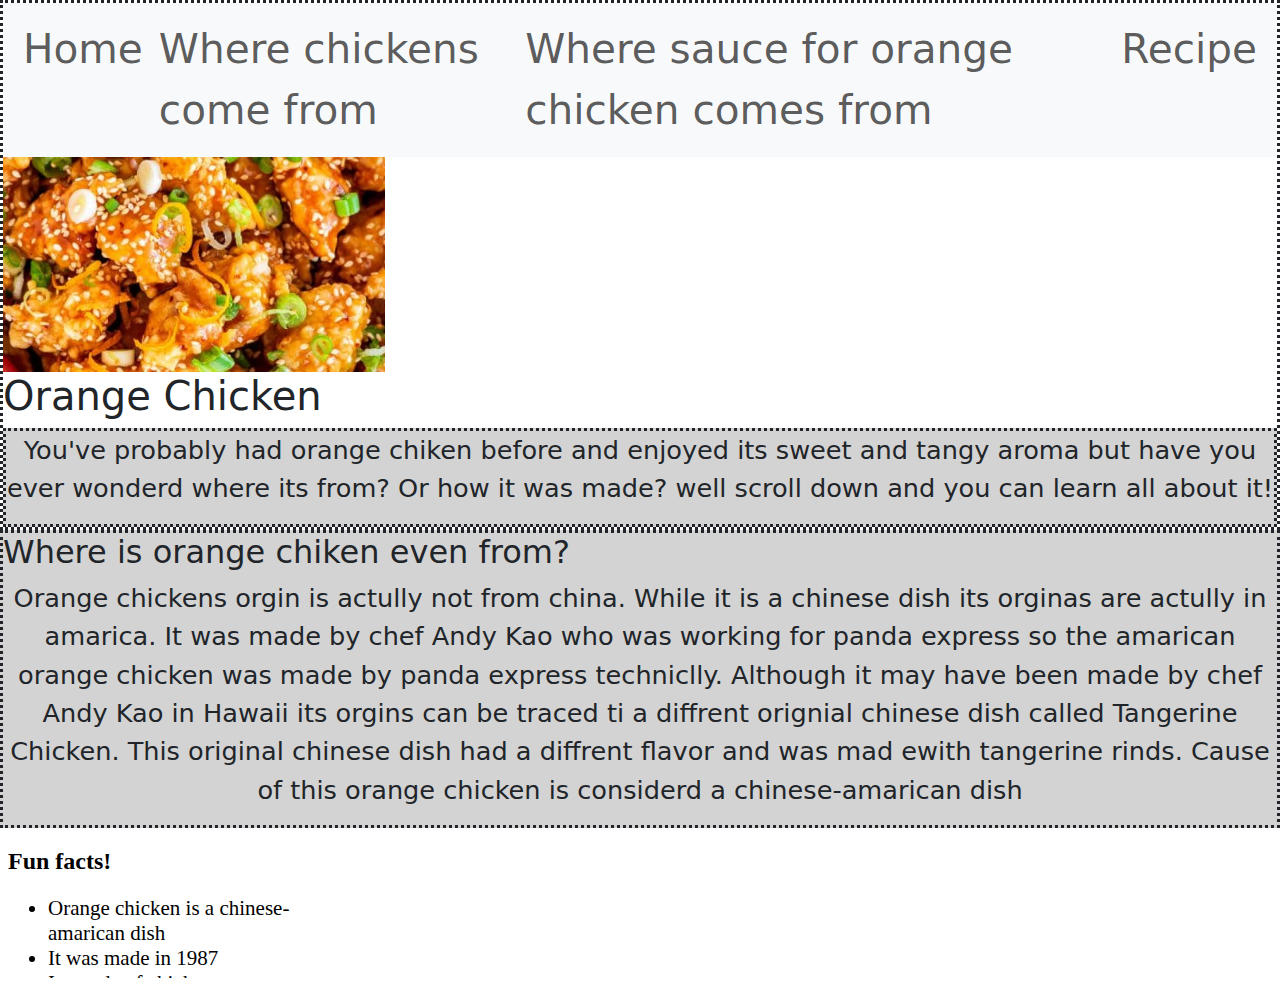
<file: index.html>
<!DOCTYPE html>
<html lang="en">
	<head>
		<title>Orange chicken website YEAH!!!!!!!!!!!!!!!!!!!!!!!!!!!!!!!!!!!!!!!!!!!!!!!!!!</title>
		<link href="https://cdn.jsdelivr.net/npm/bootstrap@5.3.3/dist/css/bootstrap.min.css" rel="stylesheet">
		<script src="https://cdn.jsdelivr.net/npm/bootstrap@5.3.3/dist/js/bootstrap.bundle.min.js"></script>		
		<link rel="stylesheet" href="organge.css">
		<link rel="icon" type="image/x-icon" href="OrangeChicken.jpg">
	</head>
	<body>
	   <div id="simple-dotted">
		<nav class="navbar navbar-expand-sm bg-light">
		  <div class="container-fluid">
			<!-- Links -->
			<ul class="navbar-nav">
			  <li class="nav-item">
				<a class="nav-link" href="index.html">Home</a>
			  </li>
			  <li class="nav-item">
				<a class="nav-link" href="info.html">Where chickens come from</a>
			  </li>
			  <li class="nav-item">
				<a class="nav-link" href="orange1.html">Where sauce for orange chicken comes from</a>
			  </li>
			  <li class="nav-item">
				<a class="nav-link" href="recipe.html">Recipe</a>
			  </li>
			</ul>
		  </div>

		</nav>
		<img src="orange-chicken-1-12-480x270.jpg" alt="orange chiken banner" class="Banner-orange-chicken">
		<h1>Orange Chicken</h1>
		<div class="border-dotted">
			<p>You've probably had orange chiken before and enjoyed its sweet and tangy aroma but have you ever wonderd where its from? Or how it was made? well scroll down and you can learn all about it!</p>
		</div>
		
		 
	    </div>
		<div class="border-dotted">
			<h2>Where is orange chiken even from?</h2>
			<p>Orange chickens orgin is actully not from china. While it is a chinese dish its orginas are actully in amarica. It was made by chef Andy Kao who was working for panda express so the amarican orange chicken was made by panda express techniclly. Although it may have been made by chef Andy Kao in Hawaii its orgins can be traced ti a diffrent orignial chinese dish called Tangerine Chicken. This original chinese dish had a diffrent flavor and was mad ewith tangerine rinds. Cause of this orange chicken is considerd a chinese-amarican dish </p>
		</div>
		<iframe src="ornage.html" title="website extnesion"></iframe> 
	</body>
</html>
</file>
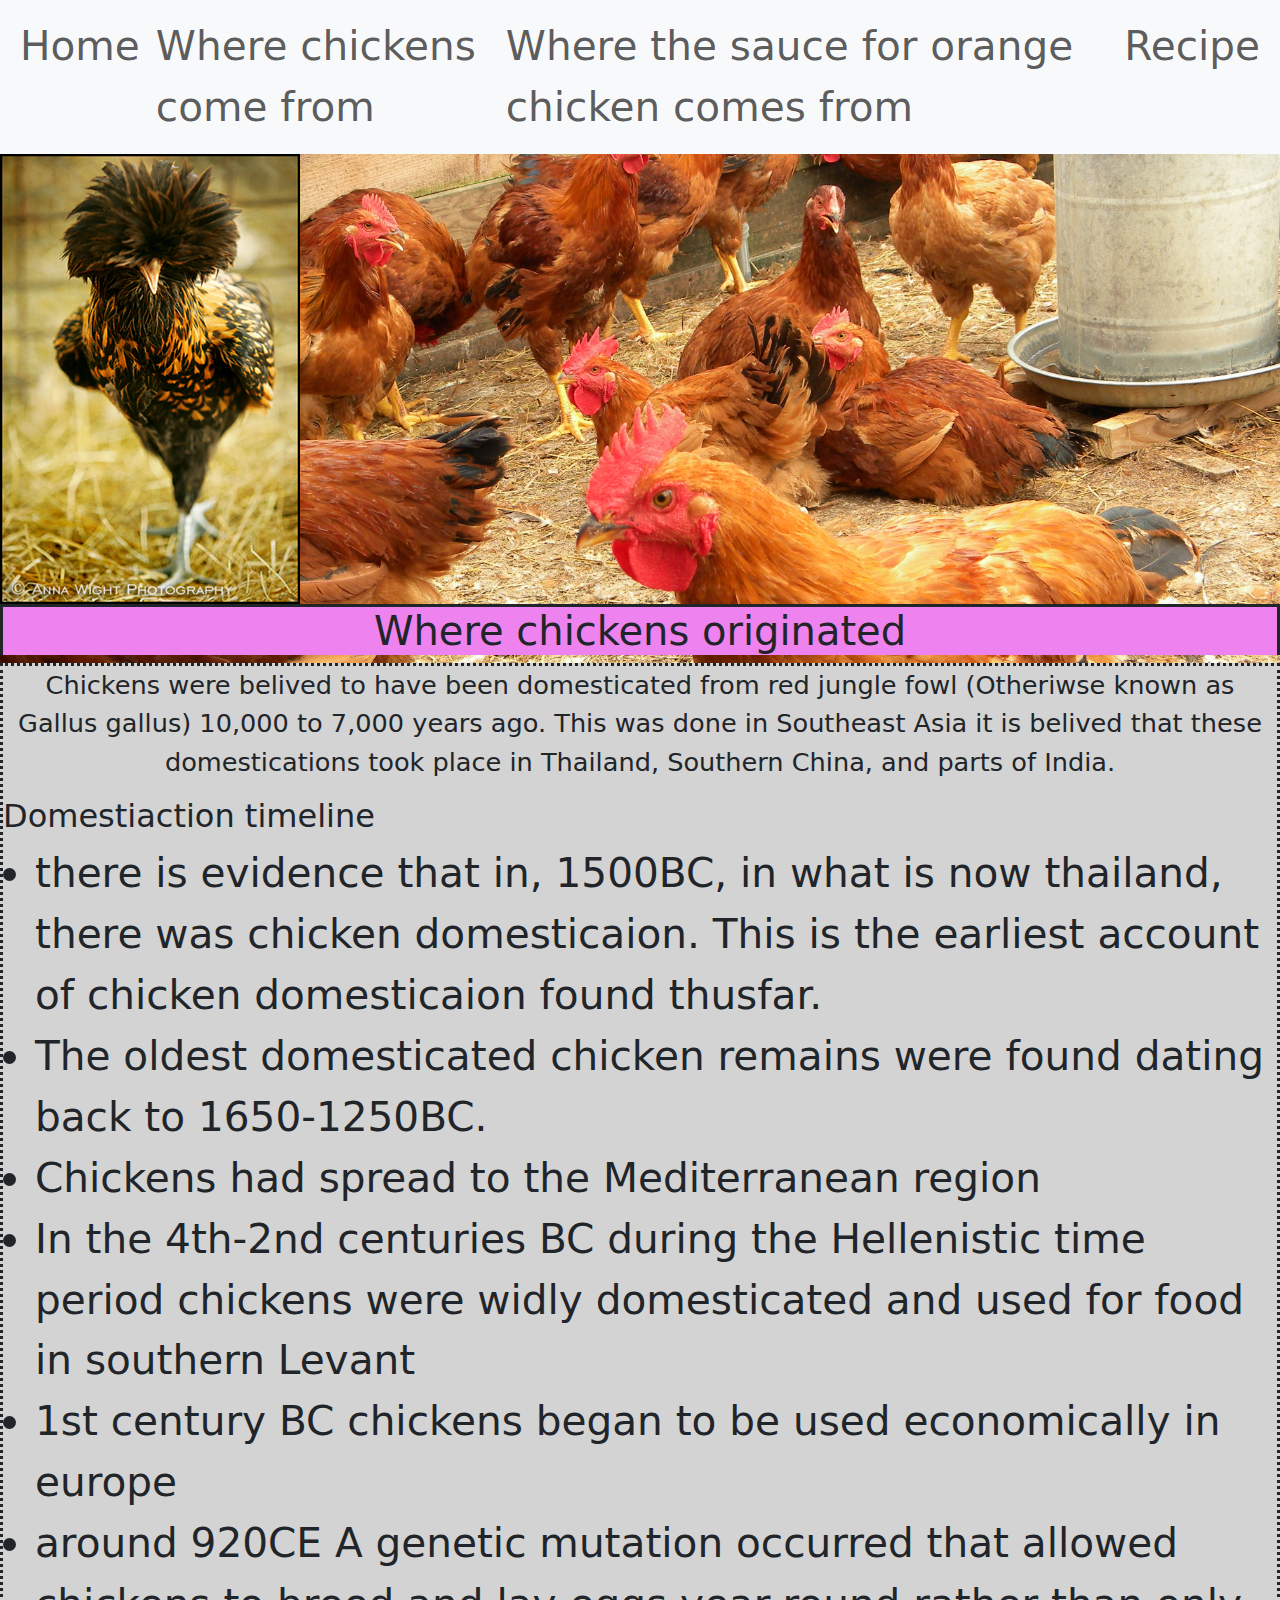
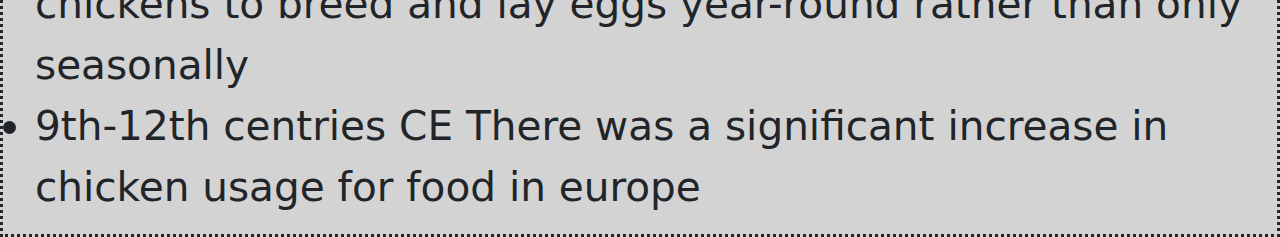
<file: info.html>
<!DOCTYPE html>
<html lang="en">
	<head>
		<title>Orange chicken website YEAH!!!!!!!!!!!!!!!!!!!!!!!!!!!!!!!!!!!!!!!!!!!!!!!!!!</title>
		<link href="https://cdn.jsdelivr.net/npm/bootstrap@5.3.3/dist/css/bootstrap.min.css" rel="stylesheet">
		<script src="https://cdn.jsdelivr.net/npm/bootstrap@5.3.3/dist/js/bootstrap.bundle.min.js"></script>		<link rel="stylesheet" href="organge.css">
		<link rel="icon" type="image/x-icon" href="OrangeChicken.jpg">
	</head>
	<body id="OC-background">
		<nav class="navbar navbar-expand-sm bg-light">

		  <div class="container-fluid">
			<!-- Links -->
			<ul class="navbar-nav">
			  <li class="nav-item">
				<a class="nav-link" href="index.html">Home</a>
			  </li>
			  <li class="nav-item">
				<a class="nav-link" href="info.html">Where chickens come from</a>
			  </li>
			  <li class="nav-item">
				<a class="nav-link" href="orange1.html">Where the sauce for orange chicken comes from</a>
			  </li>
			  <li class="nav-item">
				<a class="nav-link" href="recipe.html">Recipe</a>
			  </li>
			</ul>
		  </div>

		</nav>
		<img src="OrangeChicken.jpg" alt="Photo of Chicken">
		<div id="Centered-text-and-readable">
		<h1>Where chickens originated</h1>
		</div>
		<div class="border-dotted">
			<p>Chickens were belived to have been domesticated from red jungle fowl (Otheriwse known as Gallus gallus) 10,000 to 7,000 years ago. This was done in Southeast Asia it is belived that these domestications took place in Thailand, Southern China, and parts of India.</p>
			<h2>Domestiaction timeline</h2>
			<ul>
			    <li>there is evidence that in, 1500BC, in what is now thailand, there was chicken domesticaion. This is the earliest account of chicken domesticaion found thusfar.</li>
			    <li>The oldest domesticated chicken remains were found dating back to 1650-1250BC.</li>
			    <li>Chickens had spread to the Mediterranean region</li>
			    <li>In the 4th-2nd centuries BC during the Hellenistic time period chickens were widly domesticated and used for food in southern Levant</li>
			    <li>1st century BC chickens began to be used economically in europe</li>
			    <li>around 920CE A genetic mutation occurred that allowed chickens to breed and lay eggs year-round rather than only seasonally</li>
			    <li>9th-12th centries CE There was a significant increase in chicken usage for food in europe</li>
		</div>
	</body>
</html>
</file>
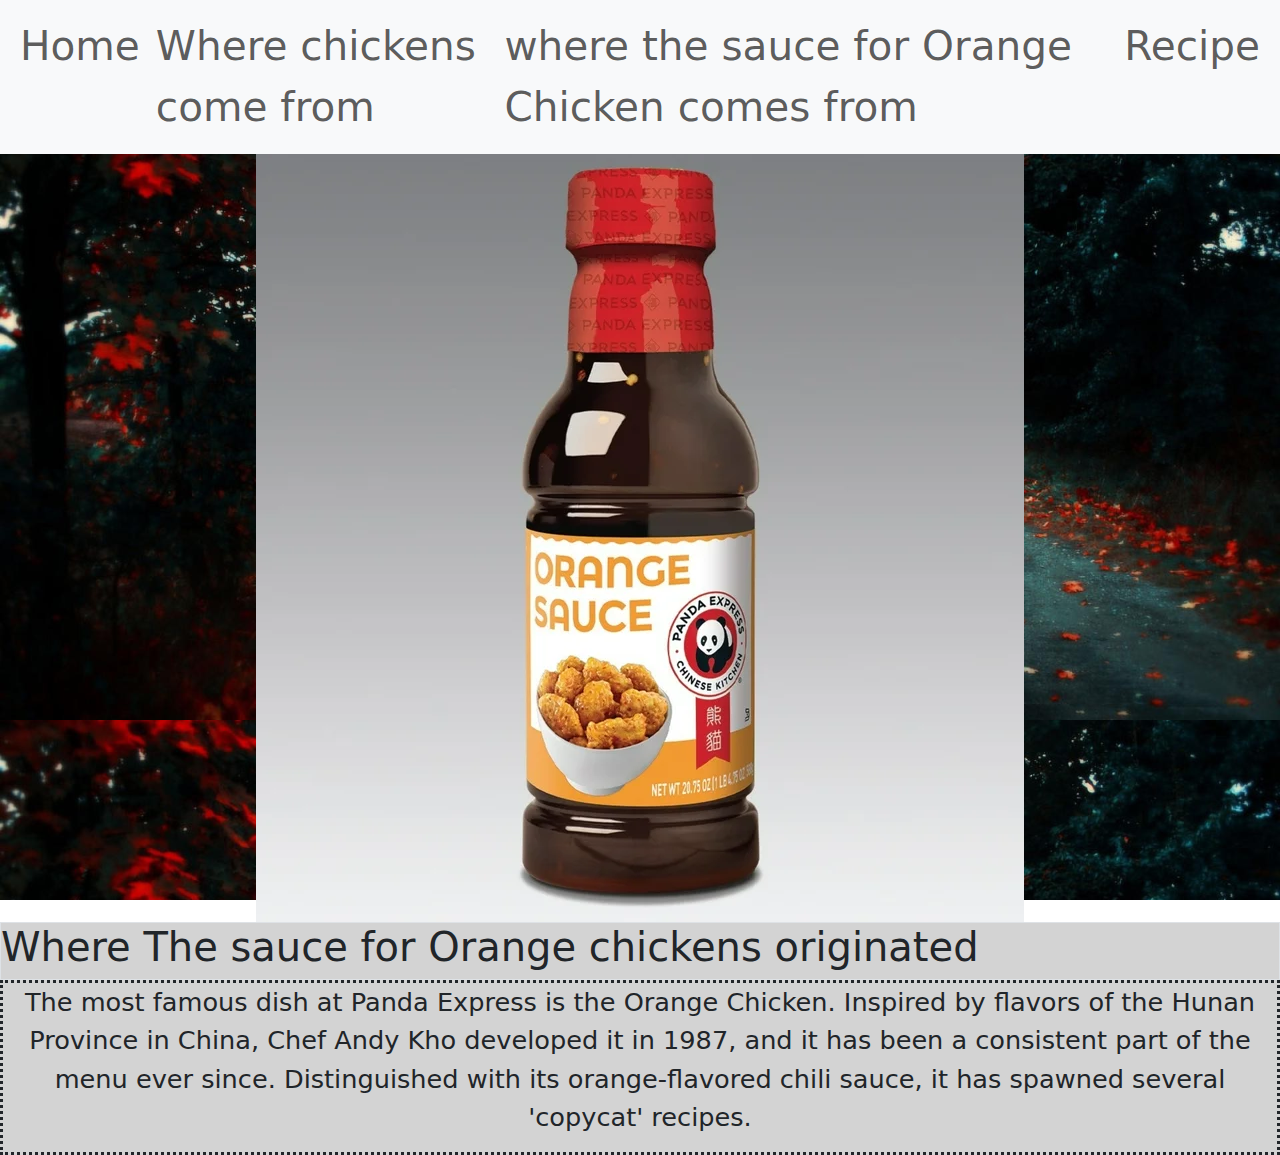
<file: orange1.html>
<!DOCTYPE html>
<html lang="en">
	<head>
		<title>Orange chicken website YEAH!!!!!!!!!!!!!!!!!!!!!!!!!!!!!!!!!!!!!!!!!!!!!!!!!!</title>
		<link href="https://cdn.jsdelivr.net/npm/bootstrap@5.3.3/dist/css/bootstrap.min.css" rel="stylesheet">
		<script src="https://cdn.jsdelivr.net/npm/bootstrap@5.3.3/dist/js/bootstrap.bundle.min.js"></script>		<link rel="stylesheet" href="organge.css">
		<link rel="icon" type="image/x-icon" href="OrangeChicken.jpg">
	</head>
	<body id="info1-background">
		<nav class="navbar navbar-expand-sm bg-light">

		  <div class="container-fluid">
			<!-- Links -->
			<ul class="navbar-nav">
			  <li class="nav-item">
				<a class="nav-link" href="index.html">Home</a>
			  </li>
			  <li class="nav-item">
				<a class="nav-link" href="info.html">Where chickens come from</a>
			  </li>
			  <li class="nav-item">
				<a class="nav-link" href="orange1.html">where the sauce for Orange Chicken comes from</a>
			  </li>
			  <li class="nav-item">
				<a class="nav-link" href="recipe.html">Recipe</a>
			  </li>
			</ul>
		  </div>

		</nav>
		<div class="centered-image">
		<img src="OrangeChickenSauce.webp" alt="Photo of Orange Chicken sauce"> <!--Image creadits Panda Express-->
		</div>
		<div class="border">
		<h1>Where The sauce for Orange chickens originated</h1>
		</div>
		<div class="border-dotted">
			<p>The most famous dish at Panda Express is the Orange Chicken. Inspired by flavors of the Hunan Province in China, Chef Andy Kho developed it in 1987, and it has been a consistent part of the menu ever since. Distinguished with its orange-flavored chili sauce, it has spawned several 'copycat' recipes.</p> <!--Info from https://digilab.libs.uga.edu/exhibits/exhibits/show/pandaexpresshistory/orangechicken#:~:text=The%20most%20famous%20dish%20at,spawned%20several%20'copycat'%20recipes.--!>
		</div>
	</body>
</html>
</file>
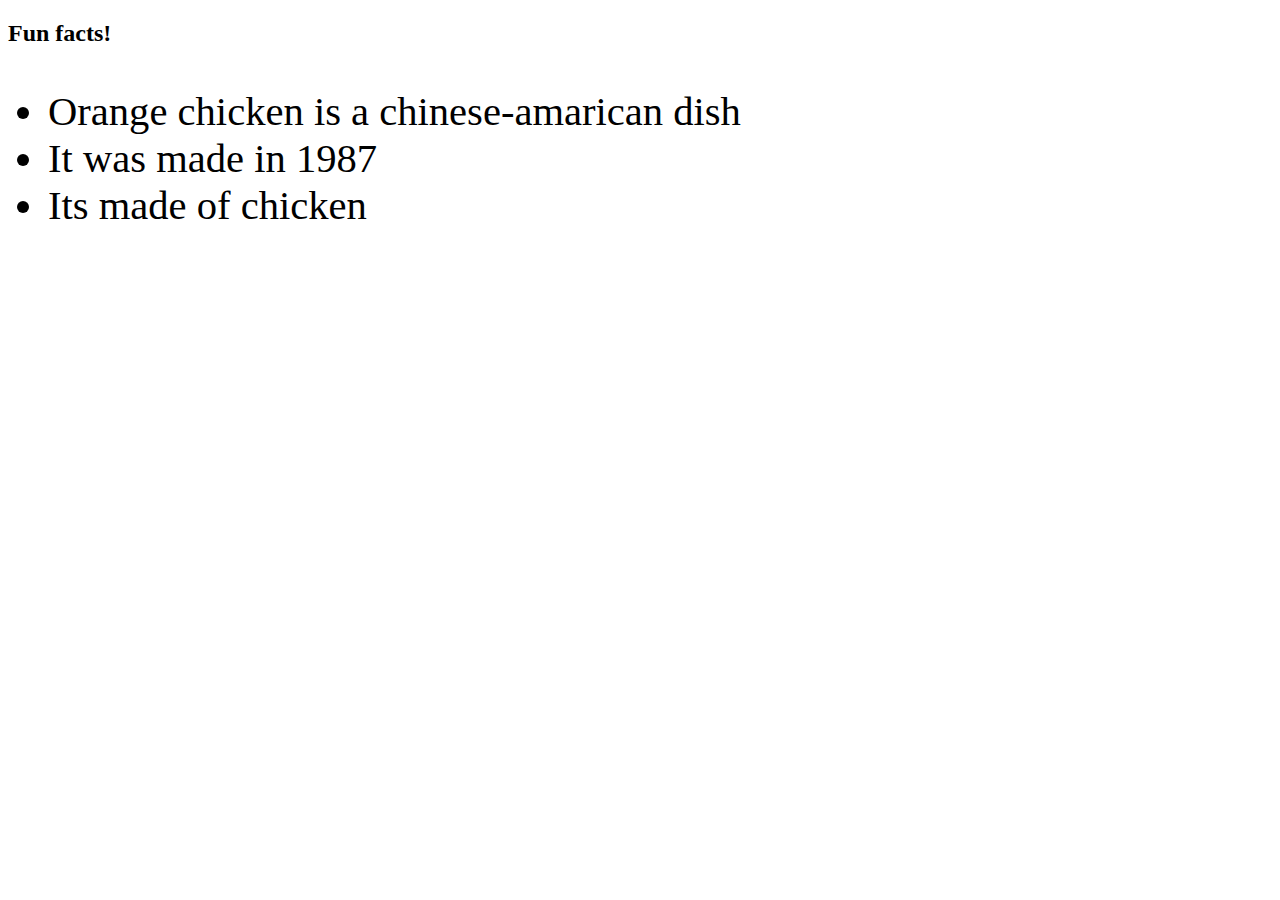
<file: ornage.html>
<!DOCTYPE html>
<html lang="en">
	<head>
		<title>Orange chicken website YEAH!!!!!!!!!!!!!!!!!!!!!!!!!!!!!!!!!!!!!!!!!!!!!!!!!!</title>
		<script src="https://cdn.jsdelivr.net/npm/bootstrap@5.3.3/dist/js/bootstrap.bundle.min.js"></script>
		<link rel="stylesheet" href="organge.css">
	</head>
	<body>
			<h2>Fun facts!</h2>
			<ul>
				<li>Orange chicken is a chinese-amarican dish</li>
				<li>It was made in 1987</li>
				<li>Its made of chicken</li>
			</ul>				
	</body>
</html>
</file>
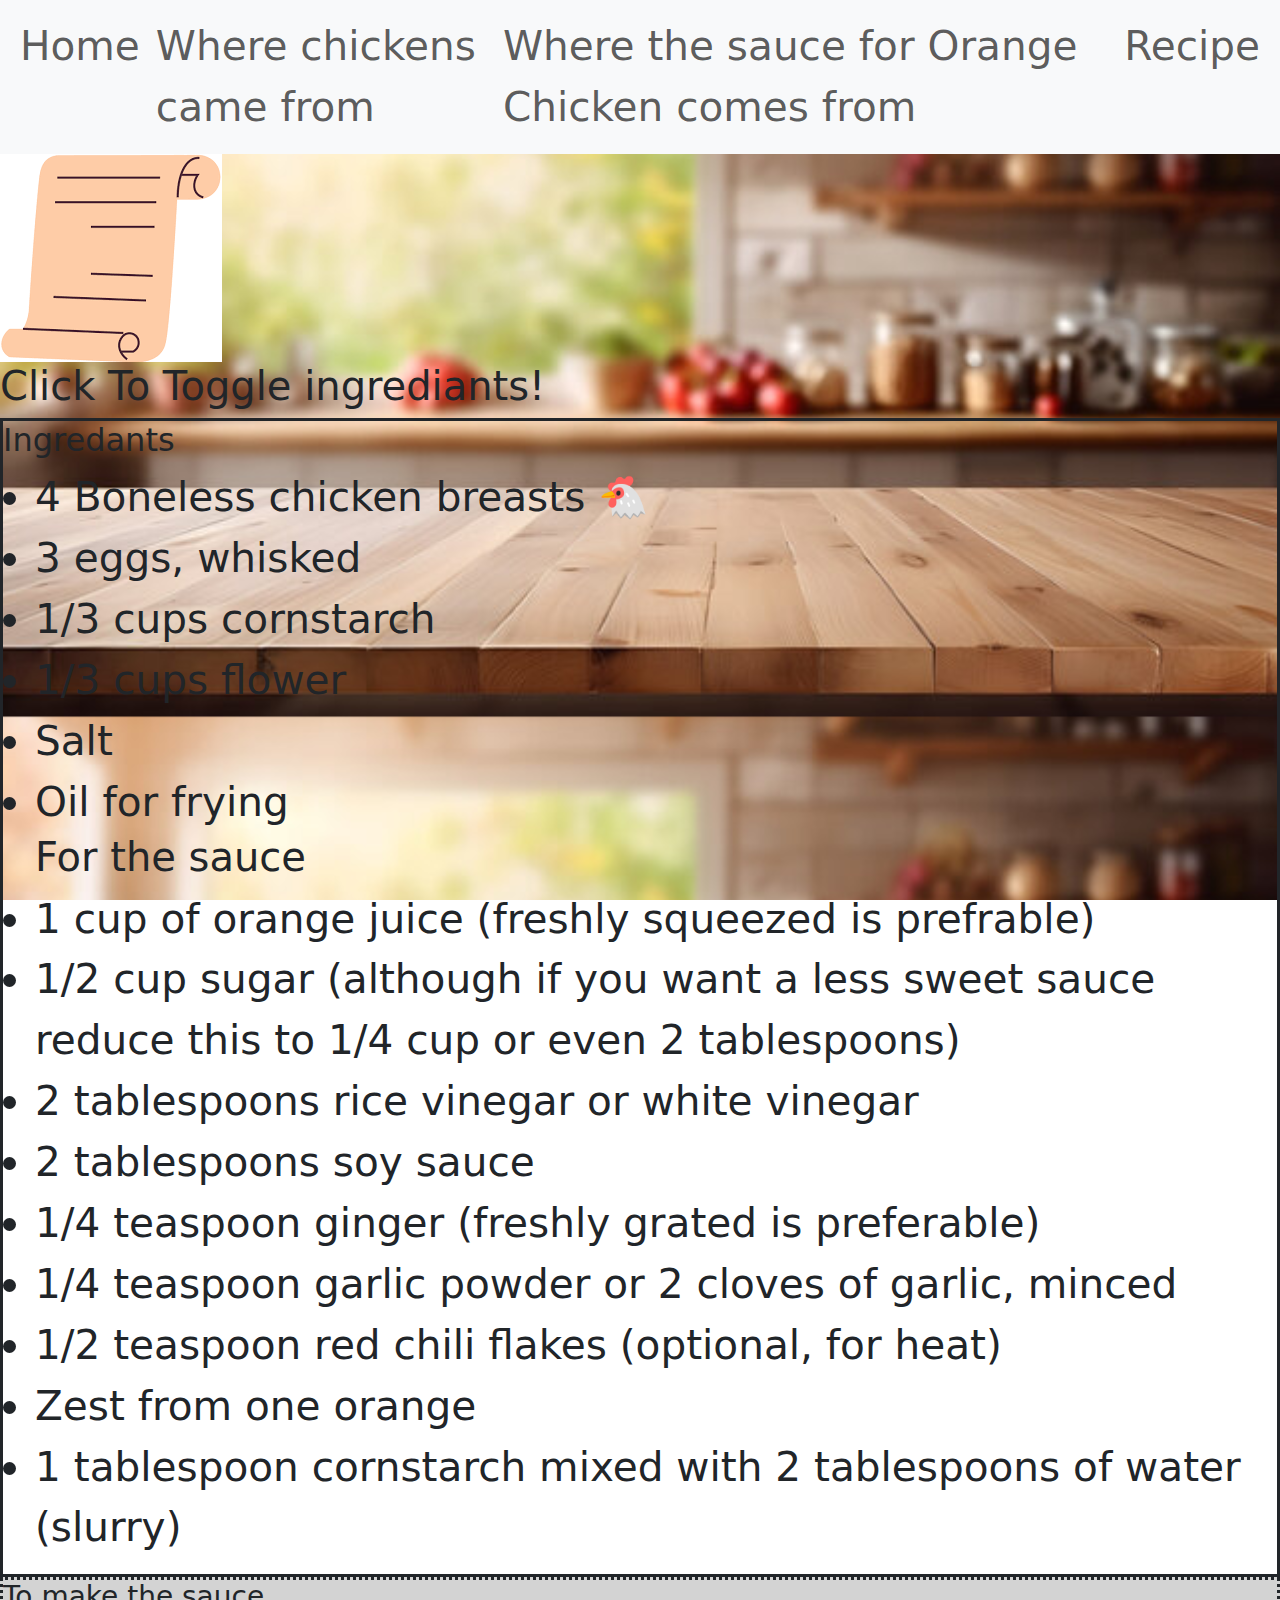
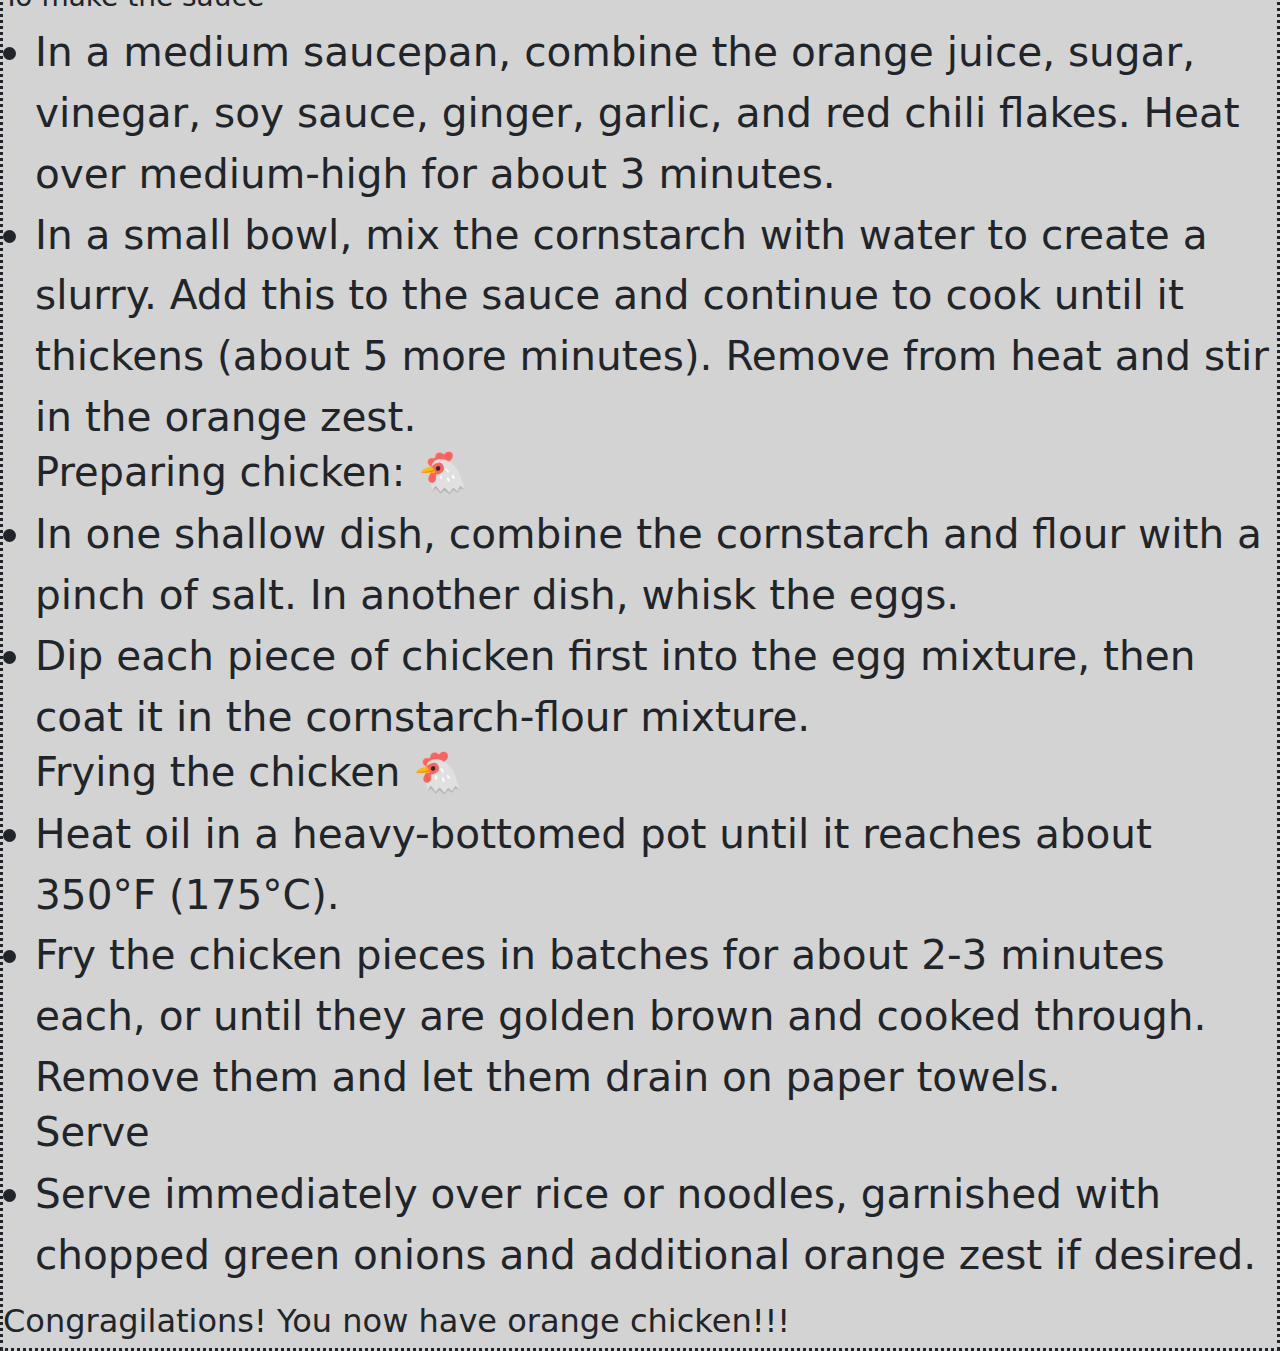
<file: recipe.html>
<!DOCTYPE html>
<html lang="en">
	<head>
		<title>Orange chicken website YEAH!!!!!!!!!!!!!!!!!!!!!!!!!!!!!!!!!!!!!!!!!!!!!!!!!!</title>
		<link href="https://cdn.jsdelivr.net/npm/bootstrap@5.3.3/dist/css/bootstrap.min.css" rel="stylesheet">
		<script src="https://cdn.jsdelivr.net/npm/bootstrap@5.3.3/dist/js/bootstrap.bundle.min.js"></script>
		<script src="https://ajax.googleapis.com/ajax/libs/jquery/3.7.1/jquery.min.js"></script>
		<link rel="stylesheet" href="organge.css">
		<script src="script.js"></script>
		<link rel="icon" type="image/x-icon" href="OrangeChicken.jpg">
	</head>
	<body id="blurred-kitchen-back">
		<nav class="navbar navbar-expand-sm bg-light">

		  <div class="container-fluid">
			<!-- Links -->
			<ul class="navbar-nav">
			  <li class="nav-item">
				<a class="nav-link" href="index.html">Home</a>
			  </li>
			  <li class="nav-item">
				<a class="nav-link" href="info.html">Where chickens came from</a>
			  </li>
			  <li class="nav-item">
				<a class="nav-link" href="orange1.html">Where the sauce for Orange Chicken comes from</a>
			  </li>
			  <li class="nav-item">
				<a class="nav-link" href="recipe.html">Recipe</a>
			  </li>
			</ul>
		  </div>

		</nav>
		<img  src="paper.png" alt="Photo of a scroll">
		<h1 id="recipe">Click To Toggle ingrediants!</h1>
		<div class="border-solid"  >
			<h2 >Ingredants</h2>
			<ul class="ingredients">
				<li>4 Boneless chicken breasts 🐔</li>
				<li>3 eggs, whisked</li>
				<li>1/3 cups cornstarch</li>
				<li>1/3 cups flower</li>
				<li>Salt</li>
				<li>Oil for frying</li>
				<h1>For the sauce</h1>
				<li>1 cup of orange juice (freshly squeezed is prefrable)</li>
				<li>1/2 cup sugar (although if you want a less sweet sauce reduce this to 1/4 cup or even 2 tablespoons)</li>
				<li>2 tablespoons rice vinegar or white vinegar</li>
				<li>2 tablespoons soy sauce</li>
				<li>1/4 teaspoon ginger (freshly grated is preferable)</li>
				<li>1/4 teaspoon garlic powder or 2 cloves of garlic, minced</li>
				<li>1/2 teaspoon red chili flakes (optional, for heat)</li>
				<li>Zest from one orange</li>
				<li>1 tablespoon cornstarch mixed with 2 tablespoons of water (slurry)</li>
			</ul>
		</div>
		<div class="border-dotted">
		<h3>To make the sauce</h3>
		  <ul>
			<li>In a medium saucepan, combine the orange juice, sugar, vinegar, soy sauce, ginger, garlic, and red chili flakes. Heat over medium-high for about 3 minutes.</li>
			<li>In a small bowl, mix the cornstarch with water to create a slurry. Add this to the sauce and continue to cook until it thickens (about 5 more minutes). Remove from heat and stir in the orange zest.</li>
			<h1>Preparing chicken: 🐔</h1>
			<li>In one shallow dish, combine the cornstarch and flour with a pinch of salt. In another dish, whisk the eggs.</li>
			<li>Dip each piece of chicken first into the egg mixture, then coat it in the cornstarch-flour mixture.</li>
			<h1>Frying the chicken 🐔</h1>
			<li>Heat oil in a heavy-bottomed pot until it reaches about 350°F (175°C).</li>
			<li>Fry the chicken pieces in batches for about 2-3 minutes each, or until they are golden brown and cooked through. Remove them and let them drain on paper towels.</li>
			<h1>Serve</h1>
			<li>Serve immediately over rice or noodles, garnished with chopped green onions and additional orange zest if desired.</li>
		  </ul>
		<h2> Congragilations! You now have orange chicken!!!</h2>
		</div>
	</body>
</html>
</file>
<file: organge.css>
.border {
  border-style:dotted;
  background-color:LightGray;
}

.Banner-orange-chicken{
  width:30%;
}

p {
	text-align:center;
	size:100%;
}

.OrangeChickenSauce{
  width:30%;
}

ul {
	font-size:calc(2.0vw + 15px);
}

.border-solid {
  border-style:solid;
}

#blurred-kitchen-back {
	background-image: url('blurred-kitchen.jpg');
	background-repeat: repeat;
	background-size:100.0vw;
	background-attachment:fixed;
}

.border-dotted {
  border-style:dotted;
  background-color:LightGray;
  font-size:2.0vw;
}


#info1-background {
	background-image: url('info1-background.jpg');
	background-repeat: repeat;
	background-size:100.0vw;
	background-attachment:fixed;
}

.centered-image {
  display: flex;
  justify-content: center;
}

#OC-background {
	background-image: url('chickens-orange.jpg');
	background-repeat: repeat;
	background-size:100.0vw;
	background-attachment:fixed;
}

#Centered-text-and-readable {
	text-align:center;
	border-top-style:solid;
	border-right-style:solid;
	border-left-style:solid;
	border-bottom-style:none;
	font-size:2.0vw;
	background-color:Violet;
}

#simple-dotted {
	border-style:dotted;
}
</file>
